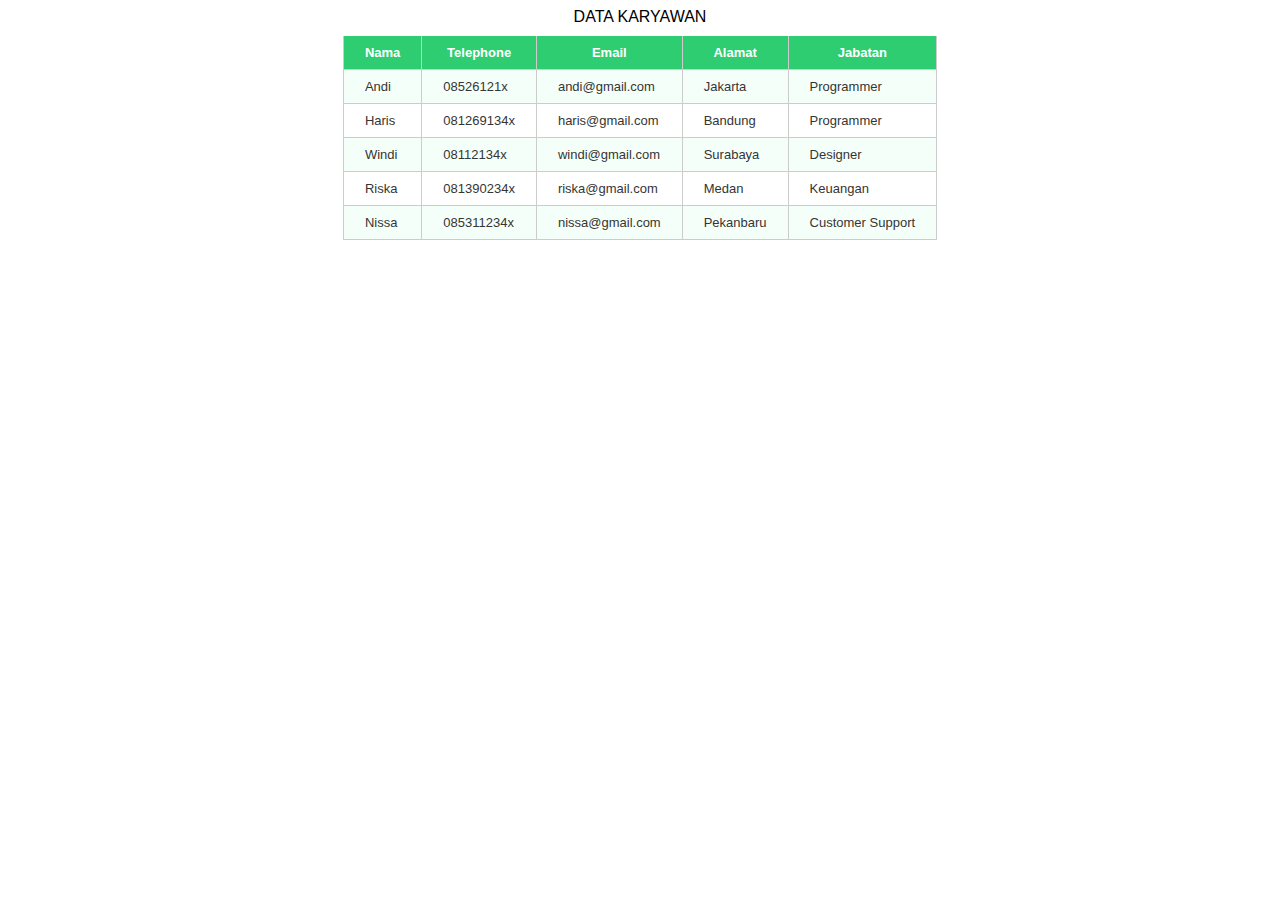
<file: PRAKTIKUM 1/index.html>
<!DOCTYPE html>
<html lang="en">
<head>
    <meta charset="UTF-8">
    <meta name="viewport" content="width=device-width, initial-scale=1.0">
    <link rel="stylesheet" type=text/css href="style.css">
    <title>Document</title>
</head>
<body>
    <div class="table-container">
        <table class="table">
            <caption>DATA KARYAWAN</caption>
            <thead>
                <tr>
                    <th>Nama</th>
                    <th>Telephone</th>
                    <th>Email</th>
                    <th>Alamat</th>
                    <th>Jabatan</th>
                </tr>
            </thead>
            <tbody>
                <tr>
                    <td>Andi</td>
                    <td>08526121x</td>
                    <td>andi@gmail.com</td>
                    <td>Jakarta</td>
                    <td>Programmer</td>
                </tr>
                <tr>
                    <td>Haris</td>
                    <td>081269134x</td>
                    <td>haris@gmail.com</td>
                    <td>Bandung</td>
                    <td>Programmer</td>
                </tr>
                <tr>
                    <td>Windi</td>
                    <td>08112134x</td>
                    <td>windi@gmail.com</td>
                    <td>Surabaya</td>
                    <td>Designer</td>
                </tr>
                <tr>
                    <td>Riska</td>
                    <td>081390234x</td>
                    <td>riska@gmail.com</td>
                    <td>Medan</td>
                    <td>Keuangan</td>
                </tr>
                <tr>
                    <td>Nissa</td>
                    <td>085311234x</td>
                    <td>nissa@gmail.com</td>
                    <td>Pekanbaru</td>
                    <td>Customer Support</td>
                </tr>
            </tbody>
        </table>
    </div>
</body>
</html>
</file>
<file: PRAKTIKUM 1/style.css>
table {
    margin: auto;
    font-family: Arial;
    font-size: 12px;
}
.table {
    border-collapse: collapse;
    font-size: 13px;
}
.table th,
.table td {
    border-bottom: 1px solid #cccccc;
    border-left: 1px solid #cccccc;
    padding: 9px 21px;
}
.table th,
.table td:last-child {
    border-right: 1px solid #cccccc;
}
.table td:first-child {
    border-top: 1px solid #cccccc;
}

caption {
    caption-side: top;
    margin-bottom: 10px;
    font-size: 16px;
}

/* Table Header */
.table thead th {
    background-color: #2ECD71;
    color: #ffffff;
}

/* Table Body */
.table tbody td {
    color: #353535;
}
.table tbody tr:nth-child(odd) td {
    background-color: #f5fff9;
}
.table tbody tr:hover th,
.table tbody tr:hover td {
    background-color: #f0f0f0;
    transition: all .2s;
}

/* Table Responsive */
.table-container {
    overflow: auto;
}
</file>
